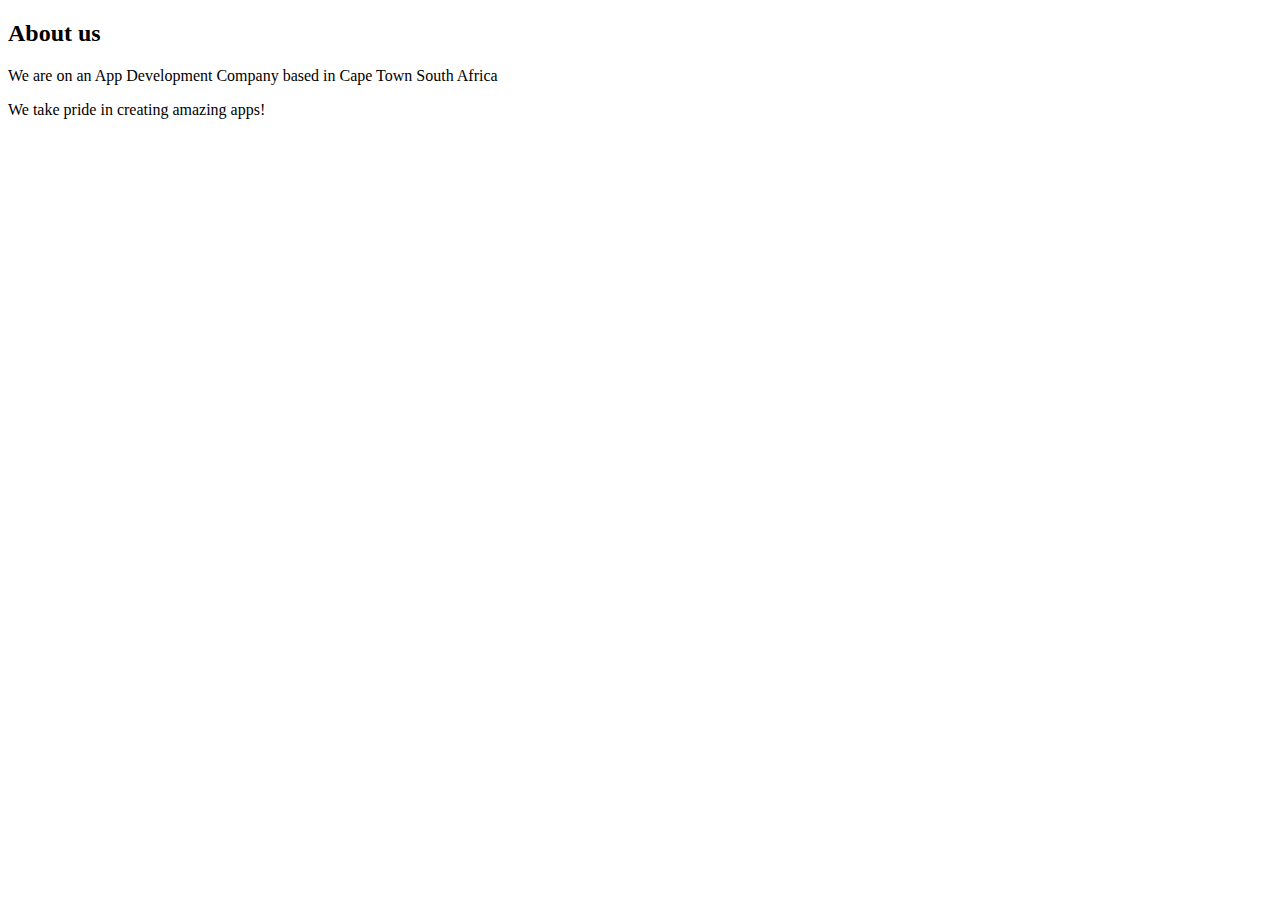
<file: about.html>
<!DOCTYPE html>
<html>
    <head>
        <link rel="stylesheet" href="style.css">
    </head>
    <body>
        <h2>About us</h2>
        <p>We are on an App Development Company based in Cape Town South Africa</p>
        <p>We take pride in creating amazing apps!</p>
    </body>
</html>
</file>
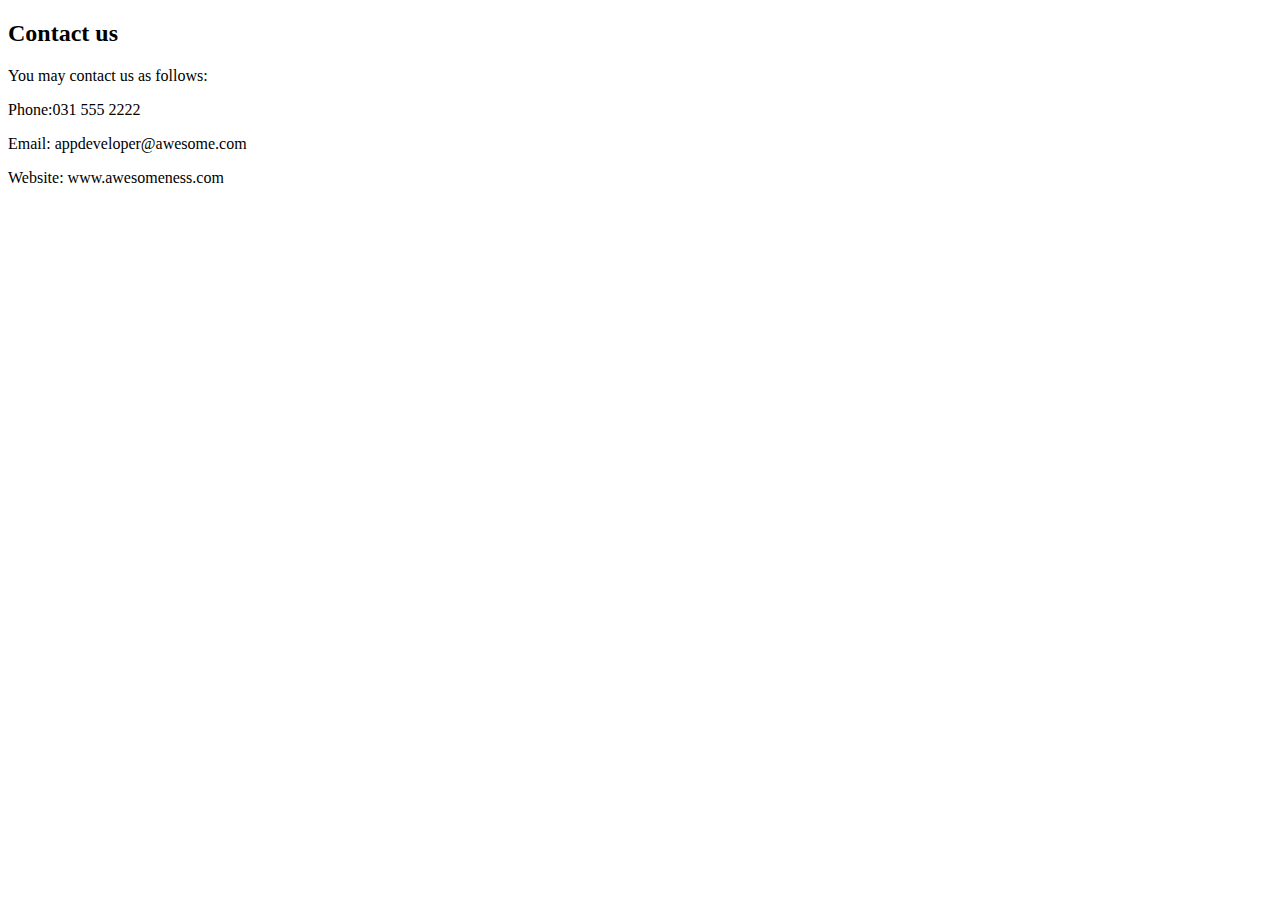
<file: contact.html>
<!DOCTYPE html>
<html>
    <head>
        <link rel="stylesheet" href="style.css">
    </head>
    <body>
        <h2>Contact us</h2>
        <p>You may contact us as follows:</p>
        <p>Phone:031 555 2222</p>
        <p>Email: appdeveloper@awesome.com</p>
        <p>Website: www.awesomeness.com</p>
    </body>
</html>
</file>
<file: style.css>
.gallery img{
    width: 100%;
}
#menu{
    width: 100%;
    height: 40px;
    background-color: cornflowerblue;
    padding-top: 12px;
}

#menu a{
    color: #ffffff;
    font-family: Helvetica, sans-serif;
    font-size: 18px;
    text-decoration: none;
    font-weight: 800;

    padding-left: 20px;
    padding-right: 20px;
}

#menu a:hover{
    color:#5077bd;
}
</file>
